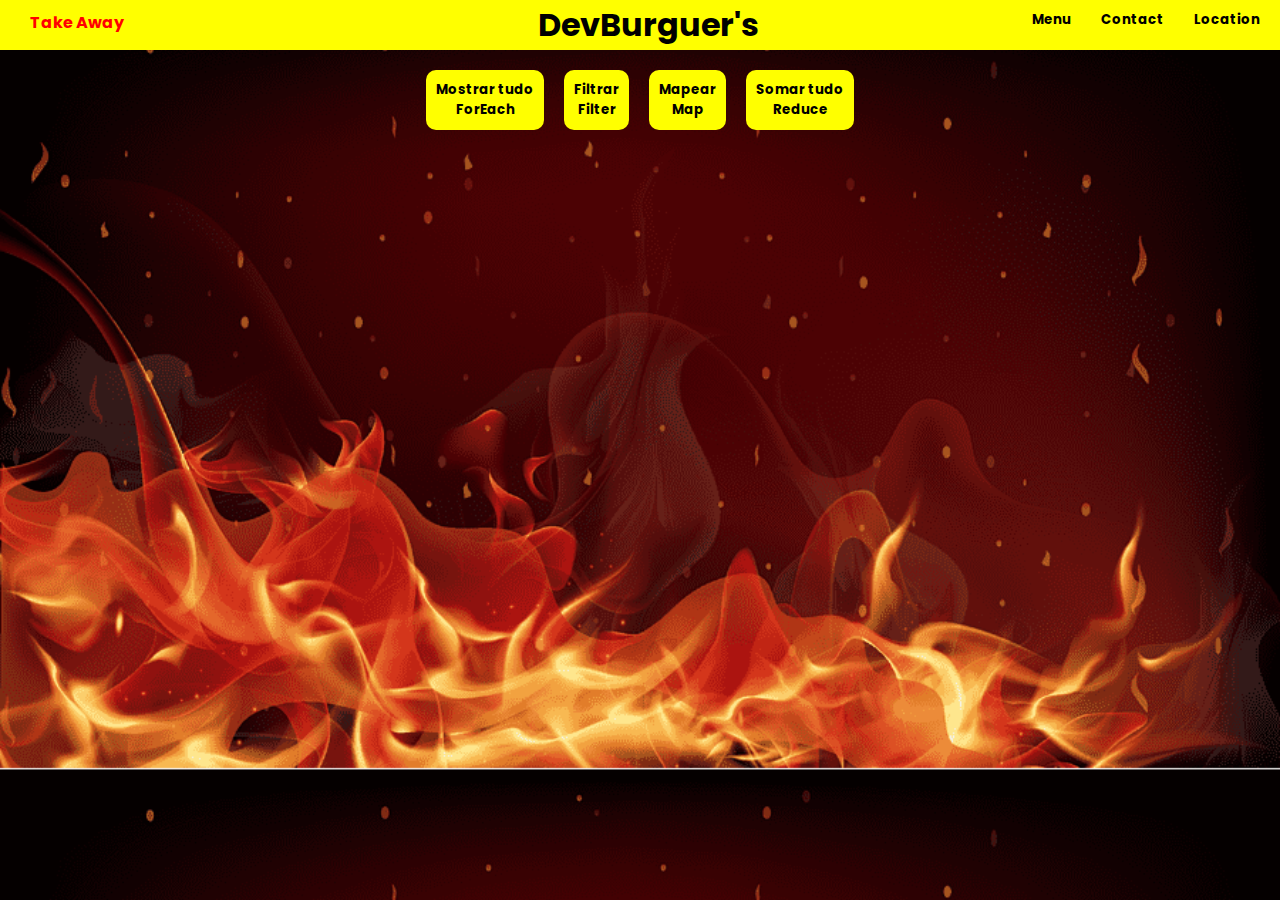
<file: Burguer/index.html>
<!DOCTYPE html>
<html lang="pt-BR">
<head>
    <meta charset="UTF-8">
    <meta name="viewport" content="width=device-width, initial-scale=1.0">
    <title>Burguer</title>
    <link rel="stylesheet" href="./styles.css">
    <link rel="preconnect" href="https://fonts.googleapis.com">
<link rel="preconnect" href="https://fonts.gstatic.com" crossorigin>
<link href="https://fonts.googleapis.com/css2?family=Poppins:ital,wght@0,100;0,200;0,300;0,400;0,500;0,600;0,700;0,800;0,900;1,100;1,200;1,300;1,400;1,500;1,600;1,700;1,800;1,900&display=swap" rel="stylesheet">
</head>
<body class="body" background="./assets/background2.png">
    <div class="container">
        <p class="small-title">Take Away</p>
        <h1>
            DevBurguer's 
        </h1>
        <button class="menu">Menu</button>
        <button class="menu">Contact</button>
        <button class="menu">Location</button>
    </div>
    <div class="options">
        <button class="show-all">Mostrar tudo <br> ForEach</button>
        <button class="items-filter">Filtrar <br> Filter</button>
        <button class="map-all">Mapear <br> Map</button>
        <button class="items-sum">Somar tudo <br> Reduce</button>
    </div>
    <ul> 
        <!--<li>
            <img src="./assets/bacon-egg.png" >
            <p>X-Bacon Egg</p>
            <p class="item-price">R$ 39,00</p>
        </li>
        <li>
            <img src="./assets/xbacon.png" >
            <p>X-Bacon</p>
            <p class="item-price">R$ 34,00</p>
        </li>
        <li>
            <img src="./assets/xsalada.png">
            <p>X-Salada</p>
            <p class="item-price">R$ 30,00</p>
        </li>
        <li>
            <img src="./assets/xvegan.png" alt="X-Vegan">
            <p>X-Vegan</p>
            <p class="item-price" >R$ 40,00</p>
        </li>
        <li>
            <img src="./assets/monstruoso.png" alt="monstruoso">
            <p>Monstruoso</p>
            <p class="item-price">R$ 50,00</p>
        </li>
        <li>
            <img src="./assets/monstruoso-vegan.png" alt="monstruoso-vegan">
            <p>Monstruoso-Vegan</p>
            <p class="item-price">R$ 55,00</p>
        </li> -->
    </ul>
</body>
<script src="./products.js"></script>
<script src="./script.js"></script>
</html>
</file>
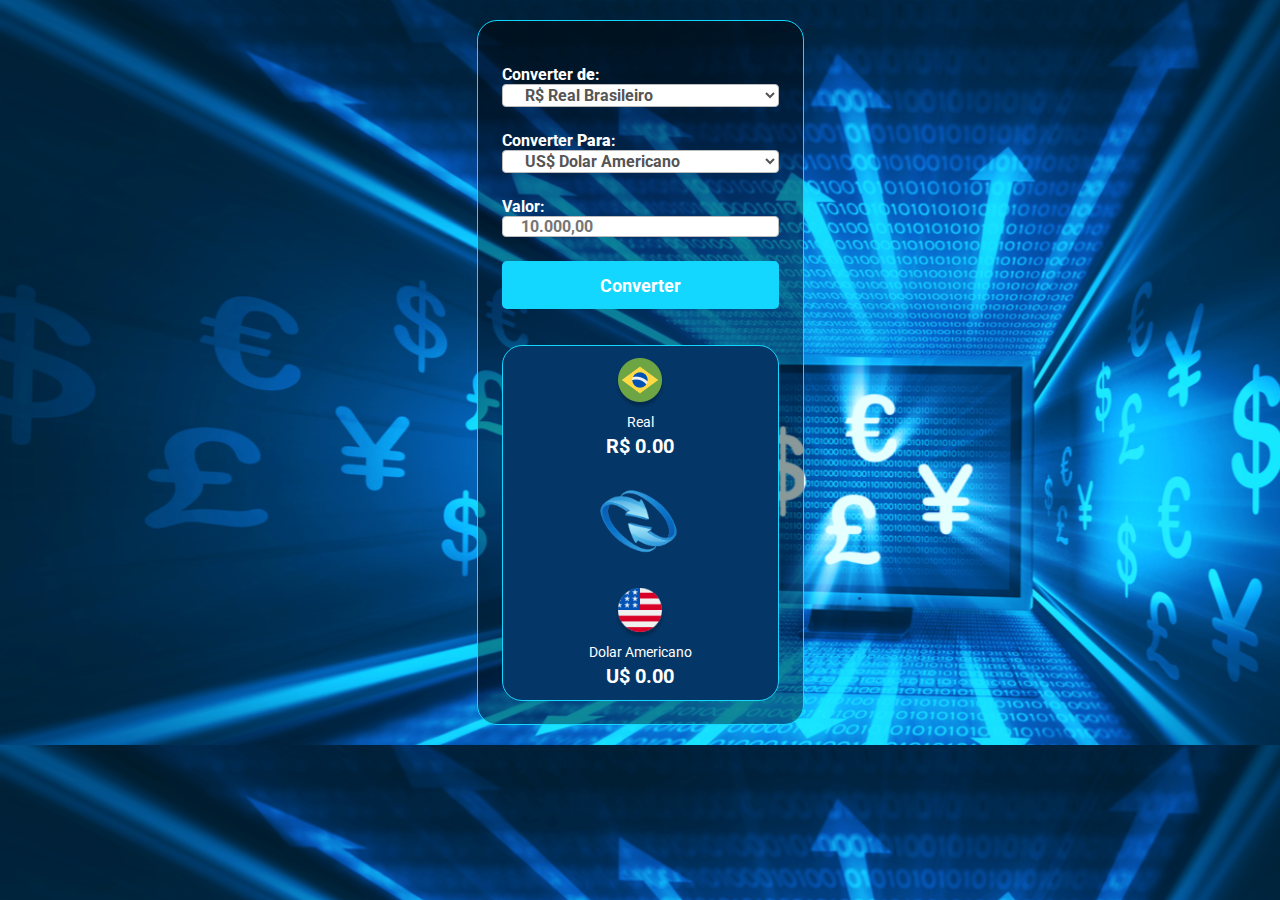
<file: ConversorDeMoeda/index.html>
<!DOCTYPE html>
<html lang="en">

<head>
    <meta charset="UTF-8">
    <meta name="viewport" content="width=device-width, initial-scale=1.0">
    <title>Currency Converter</title>
    <link rel="preconnect" href="https://fonts.googleapis.com">
    <link rel="preconnect" href="https://fonts.gstatic.com" crossorigin>
    <link
        href="https://fonts.googleapis.com/css2?family=Roboto:ital,wght@0,100;0,300;0,400;0,500;0,700;0,900;1,100;1,300;1,400;1,500;1,700;1,900&display=swap"
        rel="stylesheet">
    <link rel="stylesheet" href="./style.css">
</head>

<body background="./assets/background.png">

    <main>

        <label>
            Converter <b>de</b>:
            <select class="currency-select-de">
                <option value="real">R$ Real Brasileiro</option>
                <option value="dolar">US$ Dolar Americano</option>
                <option value="euro">€ Euro</option>
                <option value="libra">£ Libra</option>
            </select>
        </label>

        <label>
            Converter <b>Para</b>:
            <select class="currency-select-para">
                <option value="dolar">US$ Dolar Americano</option>
                <option value="euro">€ Euro</option>
                <option value="libra">£ Libra</option>
                <option value="real">R$ Real Brasileiro</option>
            </select>
        </label>
        
        <label>
            Valor:
            <input class="input-currency" placeholder="10.000,00">
        </label>

        <button class="convert-button" >Converter</button>

        <section>
            <div class="currency-box">
            <img class="currency-img-de" src="./assets/brasil 2.png" alt="flag-Brazil">
            <p class="currency" id="currency-name-de">Real</p>
            <p class="currency-value-to-convert">R$ 0.00</p>
            </div>

            <img class="arrow" src="./assets/Vetor.png" alt="arrow">
            
            <div class="currency-box">
                <img class="currency-img-para" src="./assets/estados-unidos (1) 1.png" alt="flag-unitedstates">
            <p class="currency" id="currency-name-para">Dolar Americano</p>
            <p class="currency-value">U$ 0.00</p>
            </div>
        </section>
    </main>
</body>
<script src="./script.js"></script>

</html>
</file>
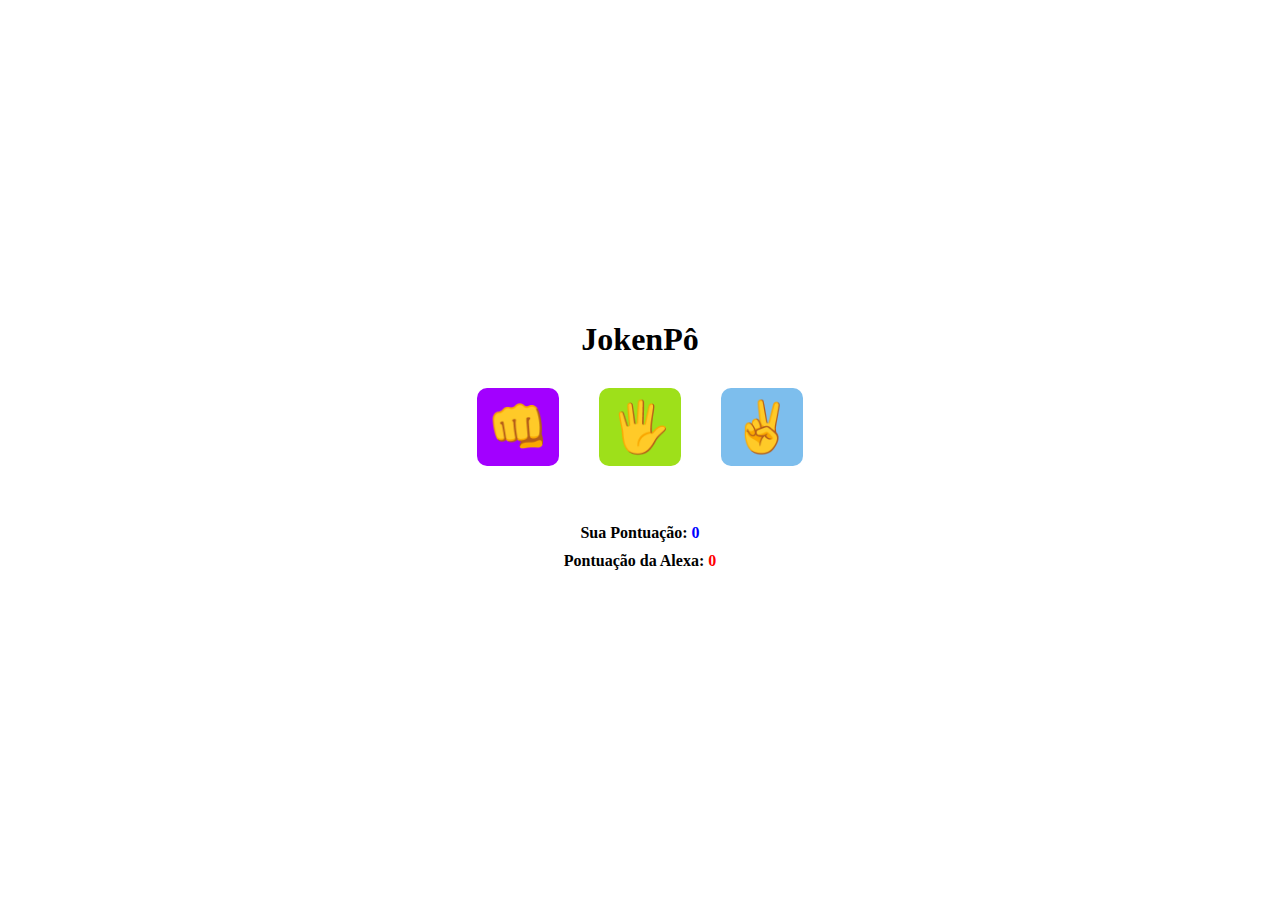
<file: JokenPo/index.html>
<!DOCTYPE html>
<html lang="en">

<head>
    <meta charset="UTF-8">
    <meta name="viewport" content="width=device-width, initial-scale=1.0">
    <title>JokenPo</title>
    <link rel="stylesheet" href="style.css">
</head>

<body>
    <div class="container">
        <h1>JokenPô</h1>

        <div class="buttons">
            <button id="rock" onclick="playHuman('rock')">&#x1F44A;</button>
            <button id="paper" onclick="playHuman('paper')">&#x1f590;</button>
            <button id="scissors" onclick="playHuman('scissors')">&#x270c;</button>
        </div>
        <p class="result"></p>
        <br>
        <p class="your-score">Sua Pontuação: <span id="human-score">0</span></p>
        <p class="machine-score">Pontuação da Alexa: <span id="machine-score">0</span></p>
    </div>
    <script src="./scripts.js"></script>
</body>

</html>
</file>
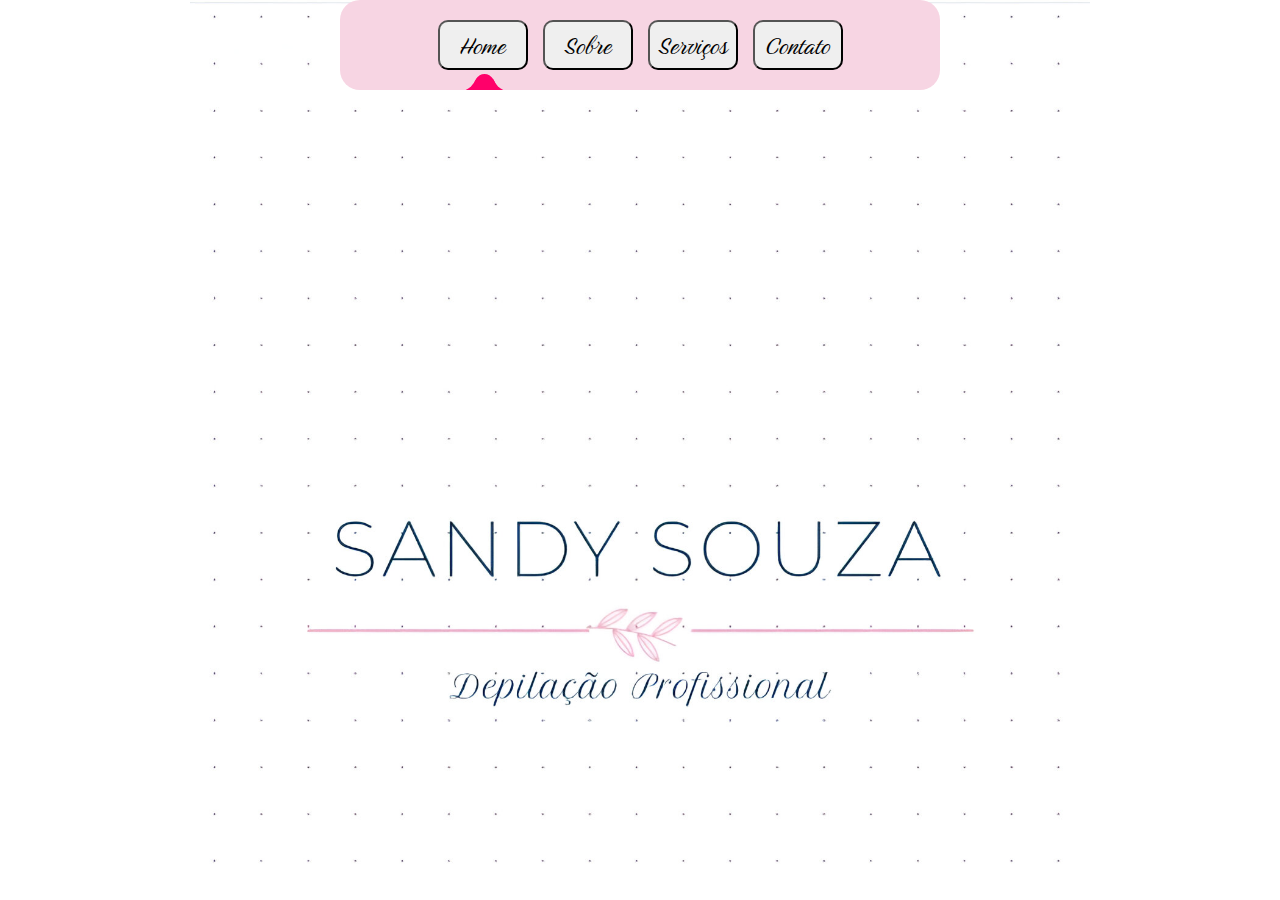
<file: SimpleWebSite/index.html>
<!DOCTYPE html>
<html lang="pt-BR">

<head>
    <meta charset="UTF-8">
    <meta name="viewport" content="width=device-width, initial-scale=1.0">
    <title>Simple Website</title>
    <link rel="stylesheet" href="./styles.css">
    <link rel="preconnect" href="https://fonts.googleapis.com">
    <link rel="preconnect" href="https://fonts.gstatic.com" crossorigin>
    <link href="https://fonts.googleapis.com/css2?family=Birthstone&display=swap" rel="stylesheet">
</head>

<body>
    <div class="navbar">
        <ul>
            <li class="active-home">
                <button class="show-home">Home</button>
            </li>
            <li>
                <button class="show-about">Sobre</button>
            </li>
            <li>
                <button>Serviços</button>
            </li>
            <li>
                <button>Contato</button>
            </li>
            <div class="indicator">
            </div>
        </ul>
    </div>
    <ul class="list">
        <!--    <li class="items">
            <img src="./assets/PHOTO-2024-03-17-01.jpeg" >
        </li>
        <li class="items" >
            <img src="./assets/PHOTO-2024-03-17-02.jpeg" >
        </li>
        <li class="items">
            <img src="./assets/PHOTO-2024-03-17-03.jpeg">
        </li> -->
    </ul>
    <p class="about-text">
    </p>
</body>
<script src="./products.js"></script>
<script src="./scripts.js"></script>

</html>
</file>
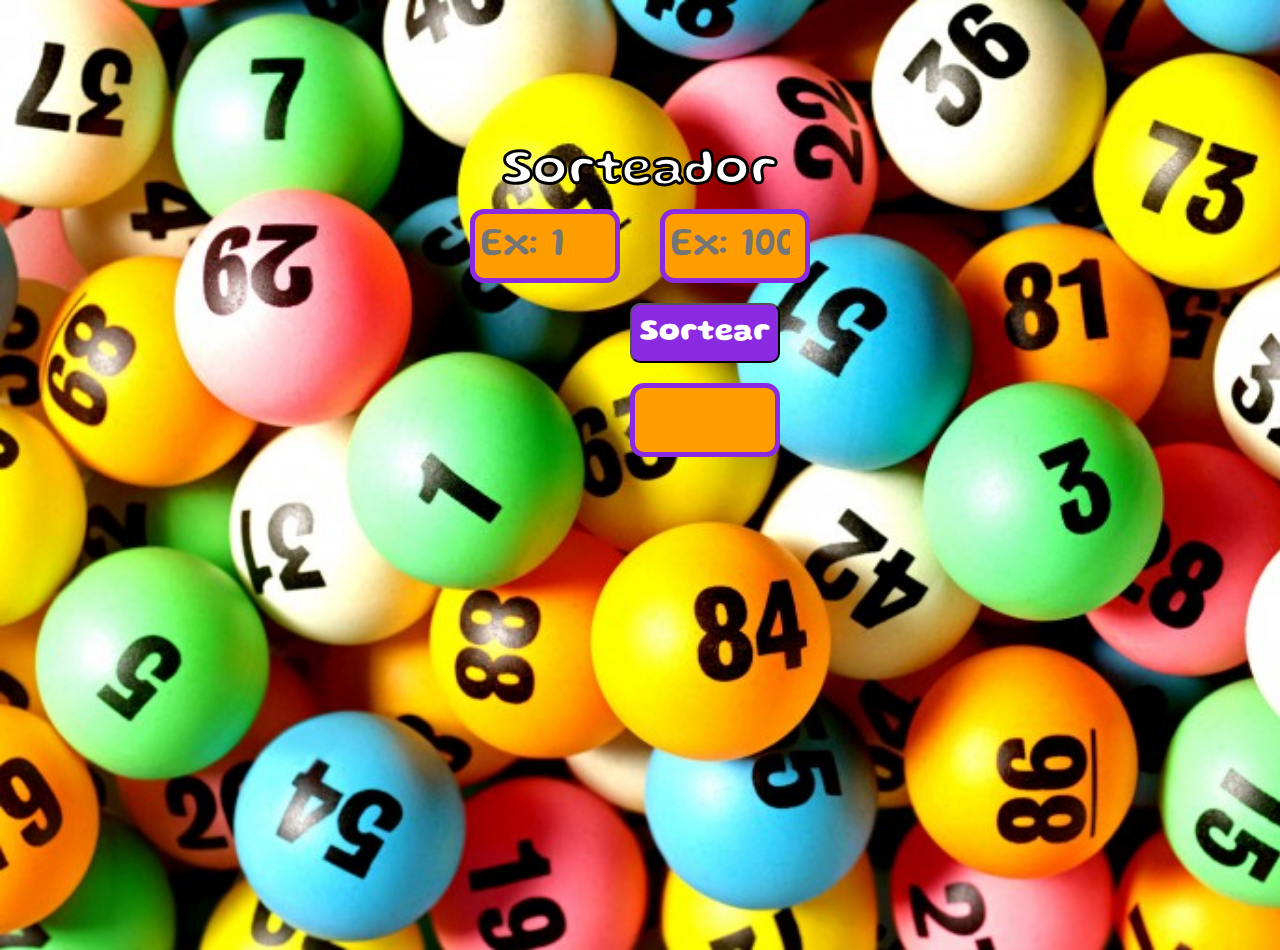
<file: SorteadorDeNumero/index.html>
<!DOCTYPE html>
<html lang="en">

<head>
    <meta charset="UTF-8">
    <meta name="viewport" content="width=device-width, initial-scale=1.0">
    <link rel="stylesheet" href="./style.css">
    <link rel="preconnect" href="https://fonts.googleapis.com">
    <link rel="preconnect" href="https://fonts.gstatic.com" crossorigin>
    <link rel="preconnect" href="https://fonts.googleapis.com">
    <link rel="preconnect" href="https://fonts.gstatic.com" crossorigin>
    <link href="https://fonts.googleapis.com/css2?family=Gluten:wght@100..900&display=swap" rel="stylesheet">
    <title>Sorteador</title>
</head>

<body>
    <label>
        <div class="title">
            <p>Sorteador</p>
        </div>
        <div class="main">
            <input class="min" type="number" placeholder="Ex: 1">
            <br>
            <input class="max" type="number" placeholder="Ex: 100">
        </div>
        <button onclick="randomNumbers()">Sortear</button>
        <input disabled onchange="result()" class="random-number" id="randomNumber" type="text" value="">
    </label>
</body>
<script src="../SorteadorDeNumero/scripts.js"></script>

</html>
</file>
<file: Burguer/styles.css>
* {
    margin: 0;
    padding: 0;
    box-sizing: border-box;
    font-family: 'Poppins', sans-serif;
}

.body {
    background-size: cover;
    margin-bottom: 100px;
}

.container {
    background-color: yellow;
    display: flex;
    flex-direction: row;
}

.small-title {
    color: red;
    margin: 10px 150px 0 30px;
    font-weight: bold;

}

h1 {
    margin: auto;
}
.options {
    margin: 20px 0;
    display: flex;
    align-items: center;
    justify-content: center;
    gap: 20px;
}

.menu {
    margin: 0 10px 10px 0
}

button {
    background: yellow;
    border: none;
    border-radius: 10px;
    padding: 10px;
    cursor: pointer;
    font-weight: bold;
}

button:hover {
    opacity: 0.8;
}

ul {
    list-style: none;
    display: grid;
    grid-template-columns: 200px 200px 200px;
    gap: 20px;
    align-items: center;
    justify-content: center;
    margin-top: 50px;
}

li {
    border: 2px solid yellow ;
    border-radius: 5px;
    padding: 5px;
    width: 200px;
}

img {
    width: 100%;
    border-radius: 5px;
}

p {
    color: #FFFFFF;
}

.price {
    color: #000;
    font-weight: bold;
}
</file>
<file: ConversorDeMoeda/style.css>
* {
    margin: 0;
    padding: 0;
    box-sizing: border-box;
    font-family: 'Roboto', sans-serif;
    outline: none;
}

body {
    background-size: cover;
}


main {
    width: 327px;
    background: rgba(0, 0, 0, 0.4);
    border: 1px solid #13d7ff;
    border-radius: 20px;
    margin: 20px auto;
    padding: 44px 24px 23px;
}


label {
    font-weight: 700;
    Size: 14px;
    color:#FFFFFF;
}

.currency-select-de,.currency-select-para, input {
    background: #FFFFFF;
    border: 1px solid #BBBBBB;
    border-radius: 4px;
    width: 100%;
    margin-bottom: 24px;
    padding-left: 18px;
    font-size: 16px;
    font-weight: 700;
    color: #555555;
    cursor: pointer;
}

.convert-button {
    background-color: #13d7ff;
    width: 100%;
    border-radius: 5px;
    border: none;
    height: 48px;
    color: #FFFFFF;
    font-size: 18px;
    font-weight: 700;
    cursor: pointer;
}

button:hover {
    opacity: 0.8;
}

button:active {
    opacity: 0.6;
}

section {
    background-color: #043768;
    border: 1px solid #13d7ff;
    border-radius: 20px;
    margin-top: 36px;
    padding: 12px;

    display: flex;
    flex-direction: column;
    align-items: center;
}

.arrow {
    width: 100px;
    margin: 15px;
}
 .currency-box {
    display: flex;
    flex-direction: column;
    align-items: center;
    gap: 4px;
 }

 .currency {
    color: #FFFFFF;
    font-size: 14px;
 }

 .currency-value, .currency-value-to-convert {
    color: #FFFFFF;
    font-weight: 700;
    font-size: 20px;
 }
</file>
<file: JokenPo/style.css>
* {
    margin: 0;
    padding: 0;
    box-sizing: border-box;
}

body {
    background: url(https://source.unsplash.com/1600x900/?landscape);
    background-size: cover;
    display: flex;
    justify-content: center;
    align-items: center;
    min-height: 100vh;
}

.container {
    padding: 20px;
    background-color: #FFFFFF;
    border-radius: 10px;
    display: flex;
    flex-direction: column;
    justify-content: center;
    align-items: center;
}

.buttons {
    margin: 30px 0;
    display: flex;
    gap: 40px;
}

button {
    padding: 10px;
    font-size: 50px;
    cursor: pointer;
    border: none;
    border-radius: 10px;
    transition: opacity 0.5s ease-in-out;
}

button:hover {
    opacity: 0.7;
}

#rock {
    background-color: #a200ff;
}

#paper {
    background-color: #9ee01a;
}

#scissors {
    background-color: #7dbeed;
}

p {
    font-weight: bold;
    margin-bottom: 10px;
}

.your-score span {
    color: blue;
}

.machine-score span {
    color: red;
}
</file>
<file: SimpleWebSite/styles.css>
* {
    margin: 0;
    padding: 0;
    box-sizing: border-box;
    font-family: 'Birthstone', sans-serif;
}

body {
    background-image: url(./assets/background.jpeg);
    background-size: 100vh;
    background-repeat: no-repeat;
    background-position: center top;
    height: 100vh;
    display: flex;
    align-items: center;
    justify-content: center;
}

.navbar {
    margin-left: 100px;
    height: 90px;
    width: 600px;
    background: #f7d5e3;
    border-radius: 20px;
    display: flex;
    align-items: center;
    justify-content: center;
    overflow: hidden;
    margin-bottom: auto;
}

.navbar ul {
    position: relative;
    display: flex;
    flex-direction: row;
    gap: 15px;
}

.navbar ul li {
    position: relative;
    list-style: none;
}

.navbar ul li button {
    position: relative;
    height: 50px;
    width: 90px;
    display: flex;
    align-items: center;
    justify-content: center;
    text-decoration: none;
}

button {
    border-radius: 10px;
    font-size: 30px;
    font-weight: 500;
    cursor: pointer;
}

button:hover{
    background-color: #FFFFFF;
    color: #ff006a;
}

.list {
    display: grid;
    margin-left: 100px;
    list-style: none;
    margin-top: 100px;
    gap: 10px;
    position: relative;
}


.items {
    border: 2px solid #f7d5e3 ;
    border-radius: 5px;
    padding: 5px;
    width: 215px;
}

img {
    width: 200px;
    border-radius: 5px;
}

.about-text {
    width: 300px;
    position: absolute;
    left: 30px;
    font-size: 25px;
    border-radius: 10px;
    padding: 10px;
    margin-top: 100px;
}


.activeIcon{
    opacity: 0;
    transition: all 0.6s ease;
    transition-delay: 0.2;
}

.indicator {
    position: absolute;
    bottom: -40px;
    left: 34px;
    width: 25px;
    height: 36px;
    background: #ff006a;
    border-radius: 50%;
    transition: all 0.5s cubic-bezier(0.68, -0.55, 0.265. 1.55);
}

.indicator::before {
    content: "";
    position: absolute;
    left: -15px;
    bottom: 50%;
    height: 22px;
    width: 20px;
    background: #f7d5e3;
    border-bottom-right-radius: 20px;
    box-shadow: 0 10px 0 #ff006a;
}

.indicator::after {
    content: "";
    position: absolute;
    right: -15px;
    bottom: 50%;
    height: 22px;
    width: 20px;
    border-bottom-left-radius: 20px;
    box-shadow: 0 10px 0 #ff006a;
}
</file>
<file: SorteadorDeNumero/style.css>
* {
    margin: 0;
    padding: 0;
    box-sizing: border-box;
    font-family: 'Gluten', sans-serif;
}

body {
    background: url("./assets/background.png");
    background-size: cover;
    width: 100vw;
    height: 100vh;
}

label {
    margin: 50px 530px;
    display: flex;
    flex-direction: column;
    justify-content: center;
    align-items: center;
    padding: 100px;
    border-radius: 10px;
}

main {
    width: 100vw;
    height: 100vh;
    display: flex;
    flex-direction: column;
    justify-content: center;
    align-items: center;

}



.title {
    font-weight: 600;
    font-size: 50px;
    color: #ffffff;
    display: flex;
    flex-direction: row;
    -webkit-text-stroke-width: 3px;
    -webkit-text-stroke-color: #000;
}

input {
    width: 150px;
    height: 74px;
    margin-top: 15px;
    border-radius: 14px;
    background-color: #ff9d00;
    padding-left: 5px;
    font-size: 40px;
    font-weight: 500;
    border: 5px solid blueviolet;
}


.main {
    display: flex;
    flex-direction: row;
    align-items: center;
    justify-content: center;
    gap: 20px;
}

button {
    width: 150px;
    height: 60px;
    background-color: blueviolet;
    color: #FFFFFF;
    border-radius: 10px;
    font-weight: 700;
    font-size: 30px;
    text-align: center;
    margin-top: 20px;
    display: block;
    margin-left: auto;
    margin-right: auto;
}

.random-number {
    display: block;
    text-align: center;
    margin-top: 20px;
    margin-left: auto;
    margin-right: auto;
    color: black;
}

button:hover {
    opacity: 0.8;
}

button:active {
    opacity: 0.6;
}
</file>
